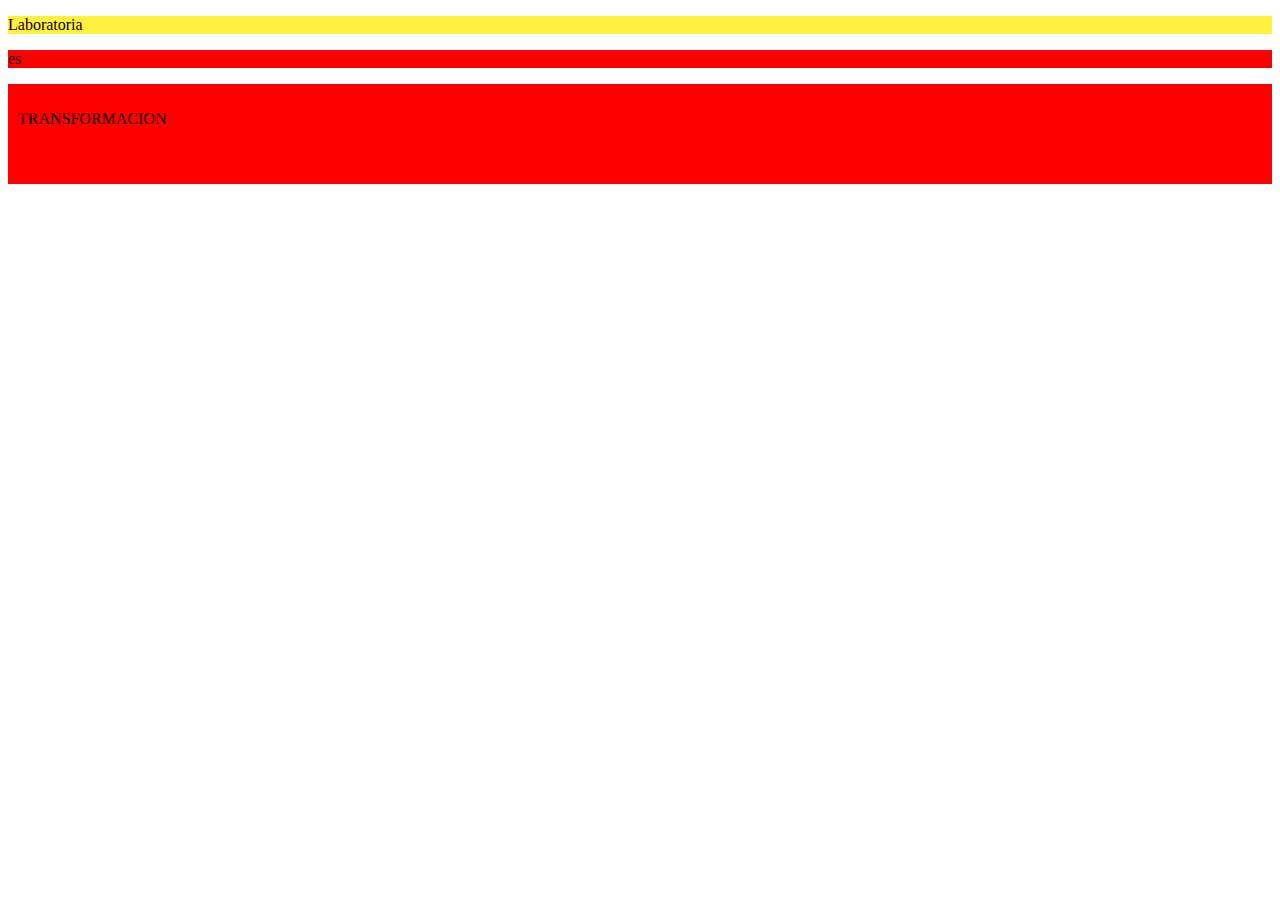
<file: index.html>
<!DOCTYPE html>
<html>
	<head>
		<!-- Completa tu código aqui -->
		<link rel="stylesheet" href="css/main.css" type="text/css">
	</head>
	<body>
		<!-- Completa tu código aqui -->
		<div class="amarillo">
		<p>Laboratoria</p>
		</div>
		
		<div class="rojo">
		<p>es</p>
		</div>
		
		<div class="amarilloss">
		<p>TRANSFORMACION</p>
		</div>
		
		
			
	</body>
</html>
</file>
<file: css/main.css>
.amarillo{
    background: #fff13d;
}
.rojo{
    background:#FF0000;
}
.amarilloss{
    height: 80px;
    width: :100px;
    padding: 10px;
    background:#FF0000;
    
}
</file>
